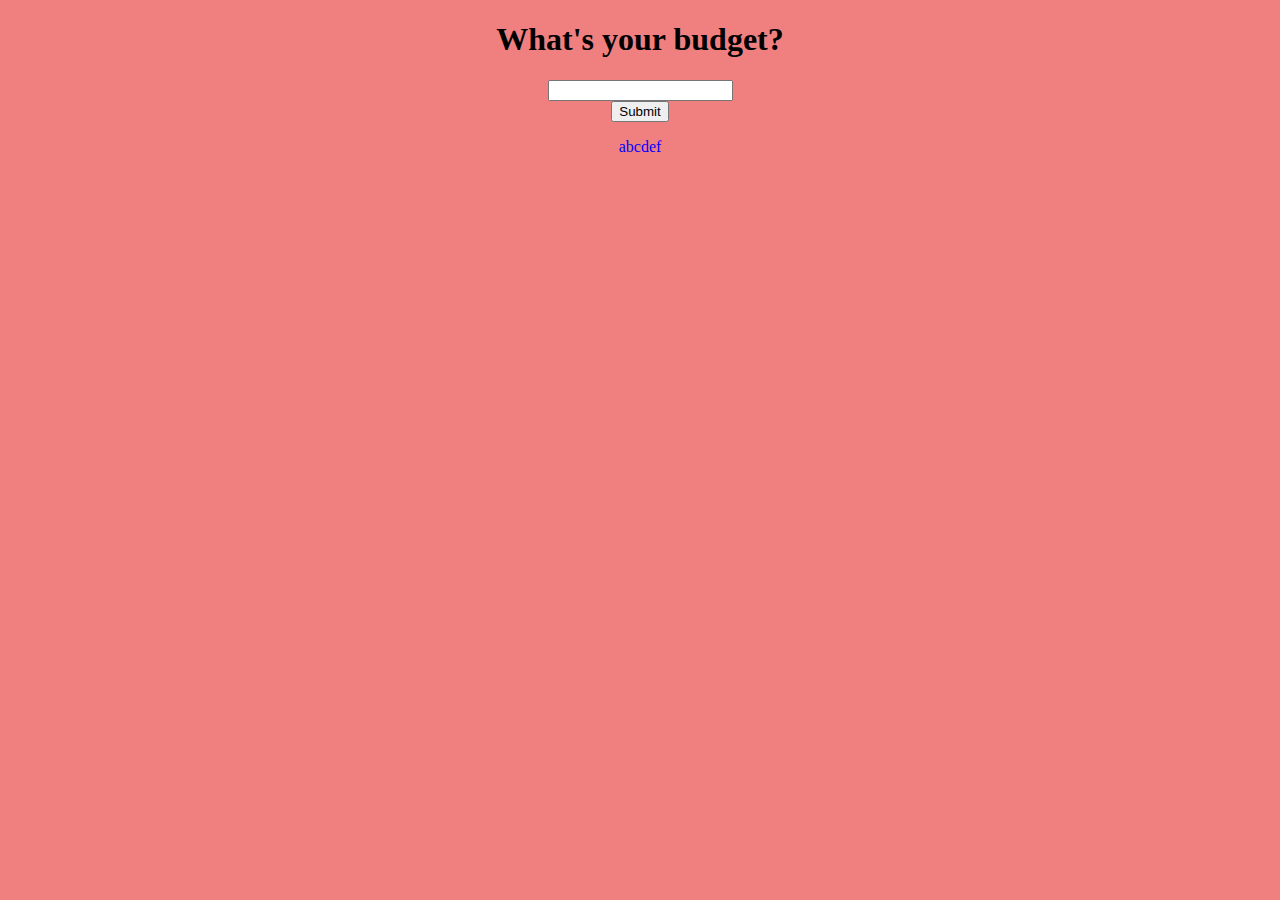
<file: index.html>
<!DOCTYPE html>
<html lang="en">
<link rel="stylesheet" type="text/css" href="test.css" />
<meta charset="utf-8">
<title>Page Title</title>

<body>
   <h1>What's your budget?</h1>
   <input budget="Budget" type="number" min="1">
   <form id = "form-id">
      <button id = "buttonid">Submit</button>
   </form>
   <p id="demo">abcdef</p>

   <script src="js/index.js"></script>
</body>

</html>
</file>
<file: test.css>
body{ background-color: lightcoral; text-align:center;} 
p { color: blue; } 
h3{ color: white; }
</file>
